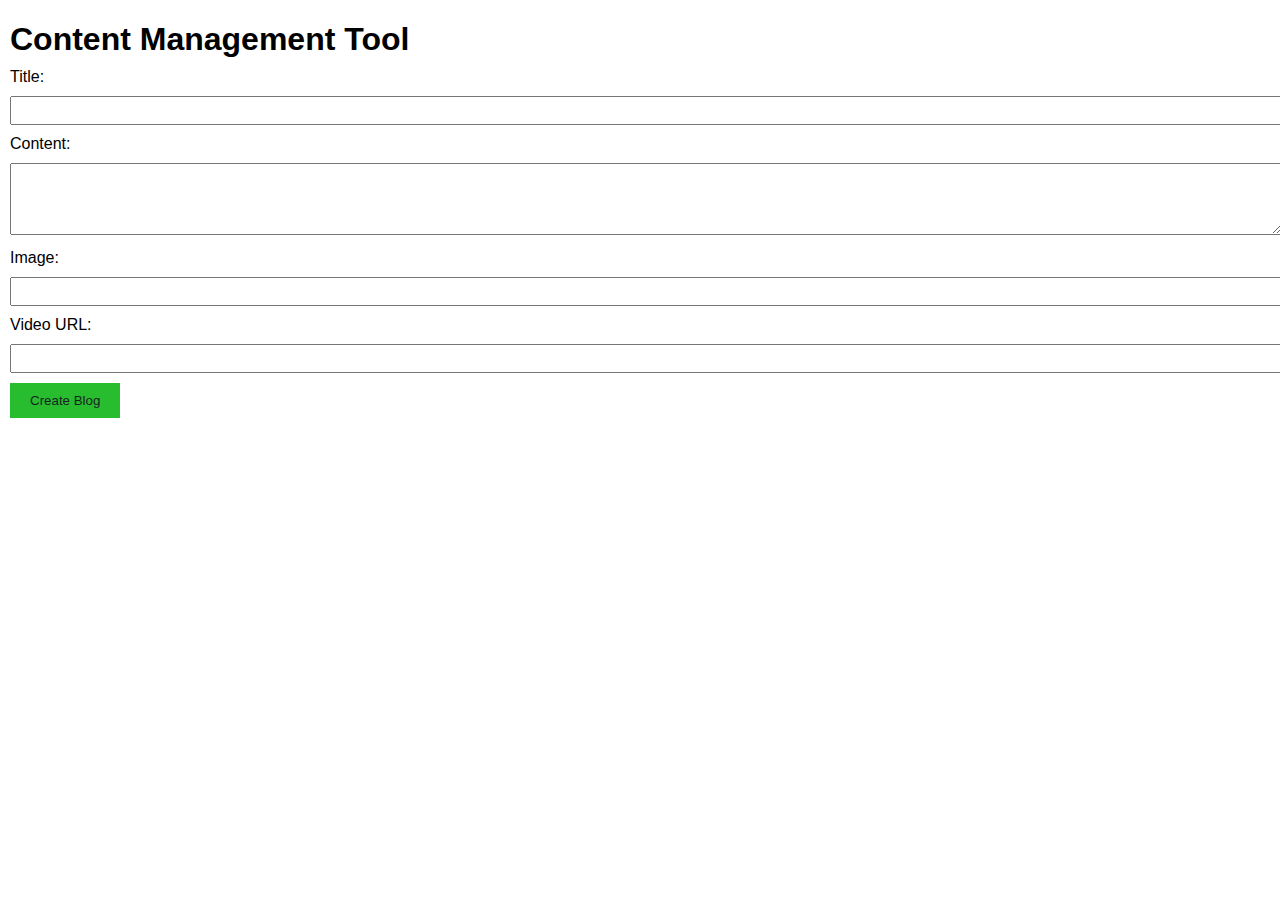
<file: Cmt.html>
<!DOCTYPE html>
<html>
<head>
  <title>Content Management Tool</title>
  <style>
    body {
      font-family: Arial, sans-serif;
      margin: 10px;
    }

    h1 {
      margin-bottom: 10px;
    }

    form {
      margin-bottom: 10px;
    }

    label {
      display: block;
      margin-bottom: 10px;
    }

    textarea, input[type="text"] {
      width: 100%;
      padding: 5px;
      margin-bottom: 10px;
    }

    input[type="submit"] {
      padding: 10px 20px;
      background-color: #28bd2f;
      color: #181f21;
      border: none;
      cursor: pointer;
    }

    #detailsContainer {
      margin-top: 30px;
    }

    #detailsContainer h1 {
      font-size: 24px;
      margin-bottom: 10px;
    }

    #detailsContainer h2 {
      font-size: 18px;
      margin-bottom: 5px;
    }

    #detailsContainer p {
      margin-bottom: 10px;
    }

    #detailsContainer img {
      max-width: 100%;
      margin-bottom: 10px;
    }
  </style>
  <script>
    // Access the form and register the form submission event
    document.addEventListener('DOMContentLoaded', function() {
      var form = document.querySelector('#blogForm');
      form.addEventListener('submit', function(event) {
        event.preventDefault(); // Prevent the form from submitting

        // Retrieve the form values
        var title = document.querySelector('#title').value;
        var content = document.querySelector('#content').value;
        var image = document.querySelector('#image').value;
        var video = document.querySelector('#video').value;

        // Display the filled details on the webpage
        var detailsContainer = document.querySelector('#detailsContainer');
        detailsContainer.innerHTML = `
          <h1>Blog Details</h1>
          <h2>Title: ${title}</h2>
          <p>Content: ${content}</p>
          <img src="${image}" alt="Blog Image">
          <p>Video URL: ${video}</p>
        `;
      });
    });
  </script>
</head>
<body>
  <h1>Content Management Tool</h1>
  <form id="blogForm">
    <label for="title">Title:</label>
    <input type="text" id="title" name="title">

    <label for="content">Content:</label>
    <textarea id="content" name="content" rows="4"></textarea>

    <label for="image">Image:</label>
    <input type="text" id="image" name="image">

    <label for="video">Video URL:</label>
    <input type="text" id="video" name="video">

    <input type="submit" value="Create Blog">
  </form>

  <div id="detailsContainer"></div>
</body>
</html>
</file>
